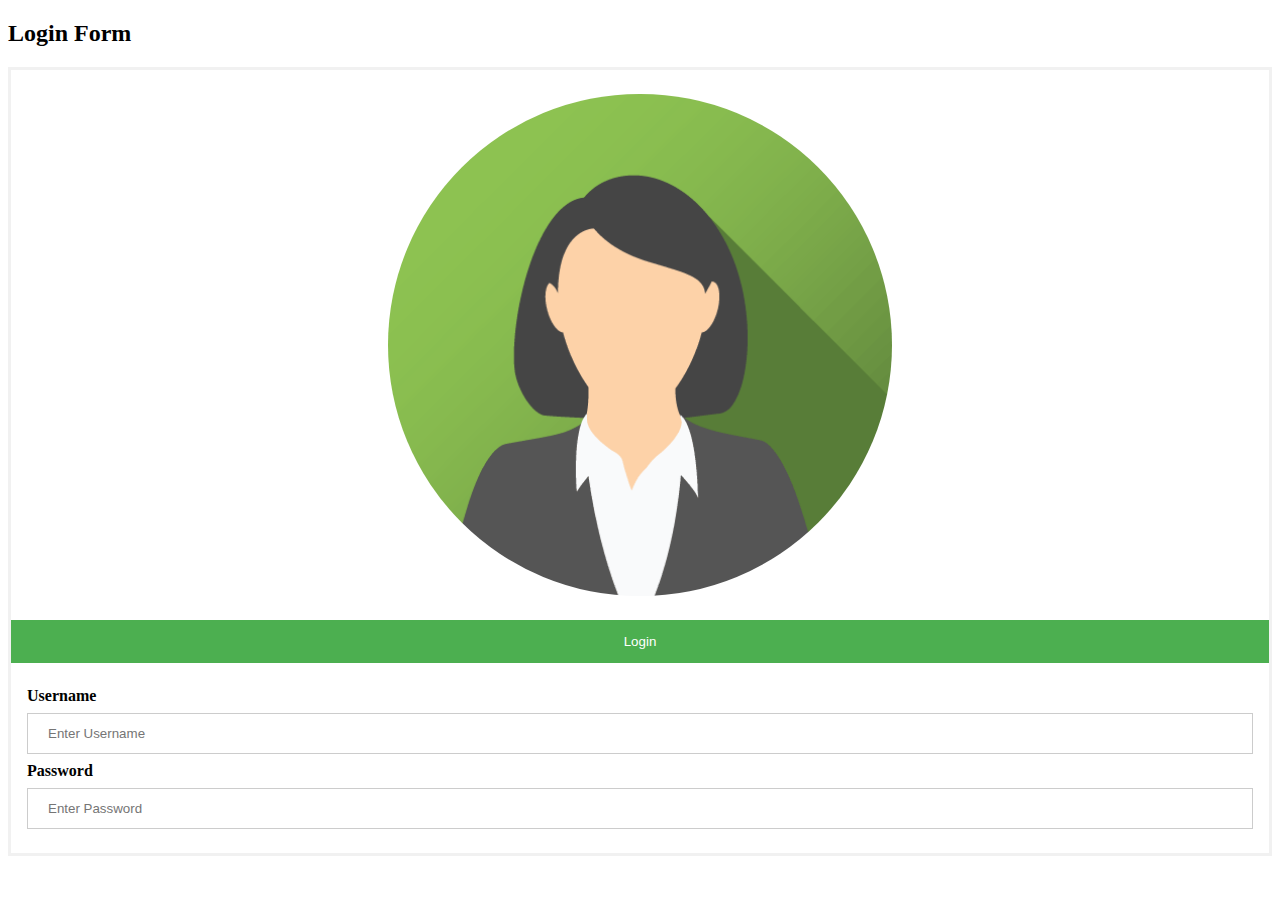
<file: index.html>
<!DOCTYPE html>
<html>
<style>
form {
    border: 3px solid #f1f1f1;
}

input[type=text], input[type=password] {
    width: 100%;
    padding: 12px 20px;
    margin: 8px 0;
    display: inline-block;
    border: 1px solid #ccc;
    box-sizing: border-box;
}

button {
    background-color: #4CAF50;
    color: white;
    padding: 14px 20px;
    margin: 8px 0;
    border: none;
    cursor: pointer;
    width: 100%;
}

button:hover {
    opacity: 0.8;
}

.cancelbtn {
    width: auto;
    padding: 10px 18px;
    background-color: #f44336;
}

.imgcontainer {
    text-align: center;
    margin: 24px 0 12px 0;
}

img.avatar {
    width: 40%;
    border-radius: 50%;
}

.container {
    padding: 16px;
}

span.psw {
    float: right;
    padding-top: 16px;
}

/* Change styles for span and cancel button on extra small screens */
@media screen and (max-width: 300px) {
    span.psw {
       display: block;
       float: none;
    }
    .cancelbtn {
       width: 100%;
    }
}
</style>
<body>

<h2>Login Form</h2>

<form action="/action_page.php" class="apepend form-login">
  <div class="imgcontainer">
    <img src="images/img_avatar2.png" alt="Avatar" class="avatar">
  </div>
<div class="button">
       <button type="button" class="js-login">Login</button>  
</div>
  <div class="container">
    <label><b>Username</b></label>
    <input type="text" placeholder="Enter Username" name="uname" >

    <label><b>Password</b></label>
    <input type="password" placeholder="Enter Password" name="psw" >
  </div>
</form>



</body>
</html>
<script src="js/jquery.min.js" type="text/javascript" ></script>
<!-- <script type="text/javascript">
    $(".js-login").click(function(){

        //$(".container").clone().appendTo(".apepend");
        $(".container").prepend("<label><b>Confirm Password</b></label> <input type='password' placeholder='Enter Confirm Password' name='psw'>" );
    });
</script> -->


<!-- <script type="text/javascript">
    $(".js-login").click(function(){
        //console.log('mai khùng');
        $(this).addClass('active');
    });
</script>
 -->
</file>
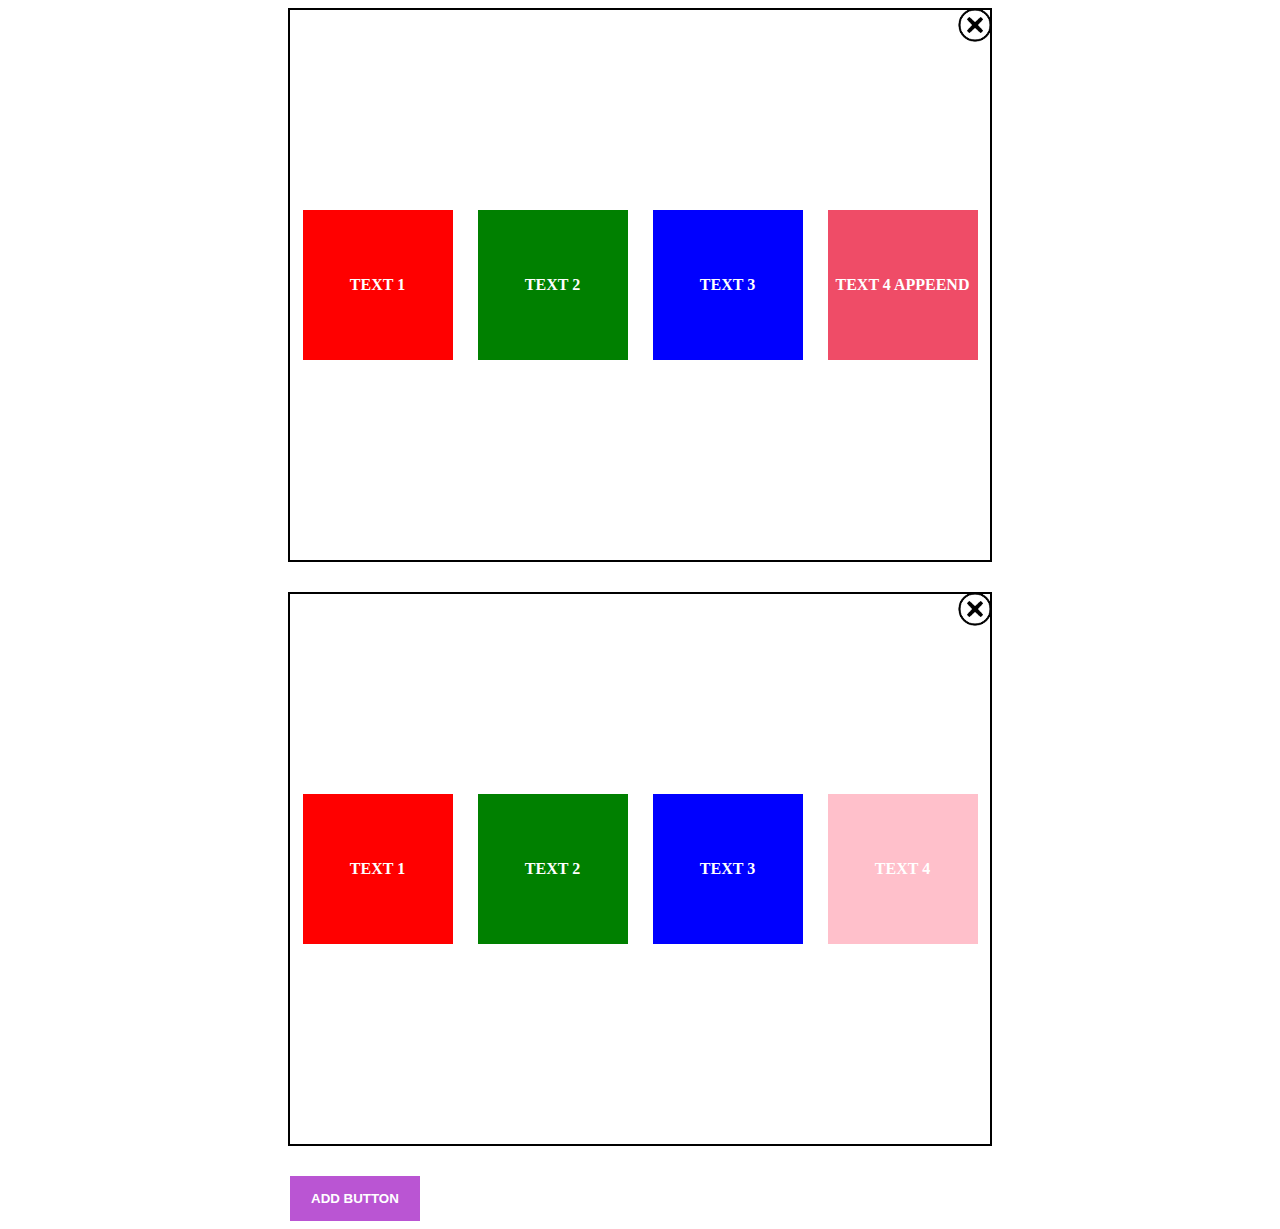
<file: index-4.html>
<!DOCTYPE html>
<html lang="en">
<head>
    <meta charset="UTF-8">
    <meta name="viewport" content="width=device-width, initial-scale=1.0">
    <meta http-equiv="X-UA-Compatible" content="ie=edge">
    <title>Document</title>
    <script src="js/jquery.min.js" type="text/javascript" ></script>
</head>
<style>
    .box {
        border: 2px solid black;
        width: 700px;
        margin: auto;
        margin-bottom: 30px;
    }

    .button {
        width: 700px;
        margin: auto;
    }

    .btn-add {
        background: mediumorchid;
        height: 45px;
        line-height: 40px;
        border: 1px solid mediumorchid;
        color: #fff;
        font-weight: 900;
        padding: 0 20px;
        cursor: pointer;
    }

    .icon-close {
        cursor: pointer;
        position: relative;
    }

    img {
        width: 100px;
        height: 100px;
        position: absolute;
        top: -35px;
        right: -35px;
    }

    .box-color  {
        padding: 200px 0;
        display: flex;
        justify-content: space-around;
        text-align: center;
        line-height: 150px;
        font-weight: bold;
    }

    #div1,
    #div2,
    #div3,
    #div4 {
        color: #fff;
        font-weight: bold;
    }
</style>
<body>
    <div class="warpper">
        <div class="box box-first">
            <div class="icon-close">
                <img src="images/cancel-icon.png" alt="icon">
            </div>
            <div class="box-color">
                    <div id="div1" style="width:150px;height:150px;background-color:red;">TEXT 1</div>
                    <div id="div2" style="width:150px;height:150px;background-color:green;">TEXT 2</div>
                    <div id="div3" style="width:150px;height:150px;background-color:blue;">TEXT 3</div>
                    <div id="div4" style="width:150px;height:150px;background-color:#ef4c67">TEXT 4 APPEEND</div>
            </div>       
        </div>    

        <div class="box">
            <div class="icon-close">
                <img src="images/cancel-icon.png" alt="icon">
            </div>
            <div class="box-color">
                    <div id="div1" style="width:150px;height:150px;background-color:red;">TEXT 1</div>
                    <div id="div2" style="width:150px;height:150px;background-color:green;">TEXT 2</div>
                    <div id="div3" style="width:150px;height:150px;background-color:blue;">TEXT 3</div>
                    <div id="div4" style="width:150px;height:150px;background-color:pink;">TEXT 4</div>
            </div>       
        </div>
    </div>

    <div class="button">
        <button type="button" class="btn-add">ADD BUTTON</button>
    </div>
</body>
</html>

<script type="text/javascript">
    $(document).ready(function(){
        $(".icon-close").click(function(){
            $(this).parents('.box').remove();
            //$('.box').remove();
        });

        $(".btn-add").click(function(){
            $(".box-first").clone().appendTo('.warpper');
        });
    });
</script>
</file>
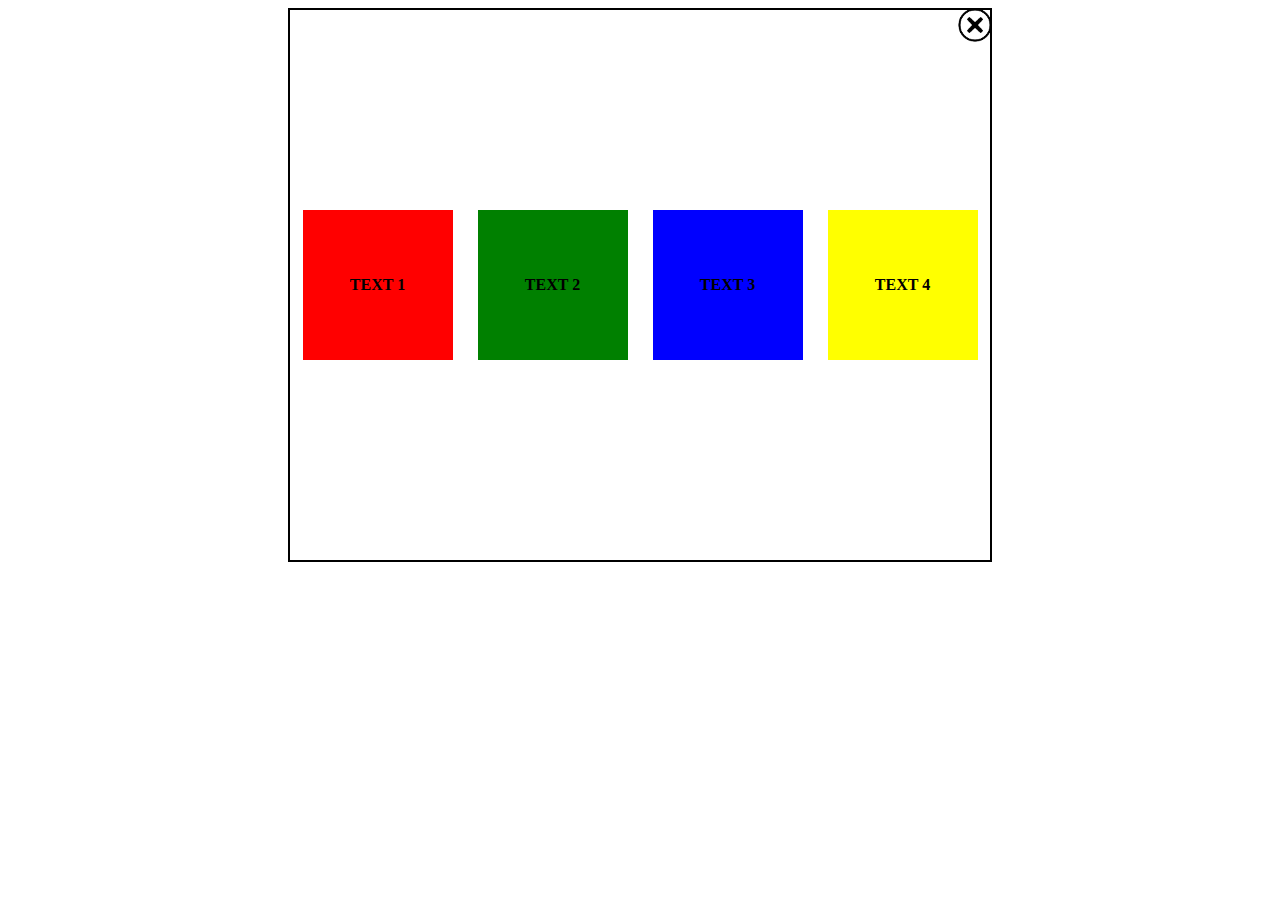
<file: demojs/index-4.html>
<!DOCTYPE html>
<html lang="en">
<head>
    <meta charset="UTF-8">
    <meta name="viewport" content="width=device-width, initial-scale=1.0">
    <meta http-equiv="X-UA-Compatible" content="ie=edge">
    <title>Document</title>
    <script src="js/jquery.min.js" type="text/javascript" ></script>
</head>
<style>
    .box {
        border: 2px solid black;
        width: 700px;
        margin: auto;
    }

    .icon-close {
        position: relative;
    }

    img {
        width: 100px;
        height: 100px;
        position: absolute;
        top: -35px;
        right: -35px;
    }

    .box-color  {
        padding: 200px 0;
        display: flex;
        justify-content: space-around;
        text-align: center;
        line-height: 150px;
        font-weight: bold;
    }
</style>
<body>
    <div class="box">
        <div class="icon-close">
            <img src="images/cancel-icon.png" alt="icon">
        </div>
        <div class="box-color">
                <div id="div1" style="width:150px;height:150px;background-color:red;">TEXT 1</div>
                <div id="div2" style="width:150px;height:150px;background-color:green;">TEXT 2</div>
                <div id="div3" style="width:150px;height:150px;background-color:blue;">TEXT 3</div>
                <div id="div4" style="width:150px;height:150px;background-color:yellow;">TEXT 4</div>
        </div>       
    </div>    
</body>
</html>
</file>
